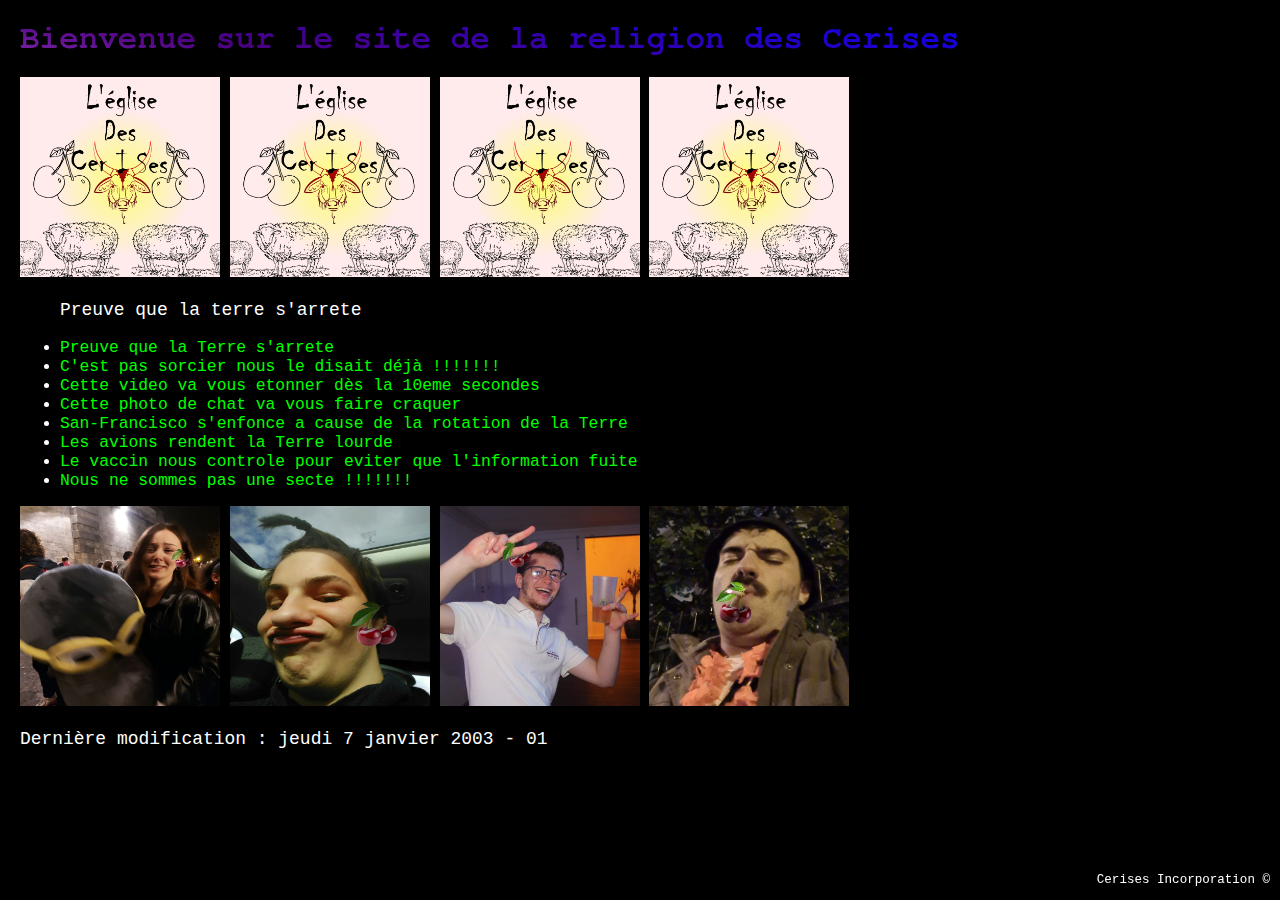
<file: index.html>
<!DOCTYPE html>
<html lang="FR">
    <head>
        <link rel="stylesheet" href="black.css">
        <meta charset="utf-8" />
        <link rel="icon" href="https://risibank.fr/cache/stickers/d903/90351-full.png" type="image/png">
        <title>La terre s'arrete de tourner</title>
  	</head>
	<body>
			<h1>Bienvenue sur le site de la religion des Cerises</h1>
			<img src="Logo_secte.png" height="200px" width="200px" style="display:inline-block;" />
			<img src="Logo_secte.png" height="200px" width="200px" style="display:inline-block;" />
			<img src="Logo_secte.png" height="200px" width="200px" style="display:inline-block;" />
			<img src="Logo_secte.png" height="200px" width="200px" style="display:inline-block;" />
					
			<ul><p>Preuve que la terre s'arrete<a href="https://www.reddit.com/r/GenP/">
			<li><a href="https://www.science-et-vie.com/ciel-et-espace/et-si-la-terre-s-arretait-de-tourner-51009" target="_blank">Preuve que la Terre s'arrete</a></li>
			<li><a href="https://www.google.com/url?sa=t&rct=j&q=&esrc=s&source=web&cd=&cad=rja&uact=8&ved=2ahUKEwiip62susP0AhWMxIUKHXhaDuIQwqsBegQINBAB&url=https%3A%2F%2Fwww.youtube.com%2Fwatch%3Fv%3DdpoManRQNxQ&usg=AOvVaw3IZKZyajAGeQfuquDT9FdD" target="_blank">C'est pas sorcier nous le disait déjà !!!!!!! </a></li>
			<li><a href="https://www.google.com/url?sa=t&rct=j&q=&esrc=s&source=video&cd=&cad=rja&uact=8&ved=2ahUKEwjT8--Lu8P0AhWuz4UKHQIjCyIQtwJ6BAgHEAI&url=https%3A%2F%2Fwww.youtube.com%2Fwatch%3Fv%3DMIDXSHH4_1A&usg=AOvVaw1ivcKzHGacmnFpOBsSRlUr" target="_blank">Cette video va vous etonner dès la 10eme secondes</a></li>
			<li><a href="[data-uri]" target="_blank">Cette photo de chat va vous faire craquer</a></li>
			<li><a href="https://www.presse-citron.net/san-francisco-senfonce-dans-la-terre-pourquoi/" target="_blank">San-Francisco s'enfonce a cause de la rotation de la Terre</a></li>
			<li><a href="https://www.google.com/url?sa=t&rct=j&q=&esrc=s&source=newssearch&cd=&cad=rja&uact=8&ved=2ahUKEwjivbaevcP0AhVJXhoKHcFLBYoQxfQBKAB6BAgDEAI&url=https%3A%2F%2Fwww.linternaute.com%2Fvoyage%2Fpratique%2F2488167-voyage-et-covid-vols-suspendus-depuis-l-afrique-australe-et-protocole-renforce%2F&usg=AOvVaw27AbP9C5d-NuN8EwO4vBIo" target="_blank">Les avions rendent la Terre lourde</a></li>
			<li><a href="https://bonpourlatete.com/actuel/il-est-possible-techniquement-d-injecter-une-puce-5g-via-un-vaccin-mais-impossible-d-en-extraire-des-information" target="_blank">Le vaccin nous controle pour eviter que l'information fuite</a></li>
			<li><a href="https://www.google.com/url?sa=t&rct=j&q=&esrc=s&source=video&cd=&cad=rja&uact=8&ved=2ahUKEwiuhunuvcP0AhXFA2MBHcZLDaIQtwJ6BAgCEAI&url=https%3A%2F%2Fwww.doctissimo.fr%2Fhtml%2Fpsychologie%2Fbien_dans_sa_peau%2F12021-reconnaitre-secte.htm&usg=AOvVaw16UQWjRCPTAODVrarqLy6_" target="_blank">Nous ne sommes pas une secte !!!!!!!</a></li>
			</ul>
			<img src="dehbia.png" height="200px" width="200px" style="display:inline-block;" />
			<img src="mathieu.png" height="200px" width="200px" style="display:inline-block;" />
			<img src="Thomas.png" height="200px" width="200px" style="display:inline-block;" />
			<img src="Edgar.png" height="200px" width="200px" style="display:inline-block;" />	
			
			<p>Dernière modification : jeudi 7 janvier 2003 - 01</p>
    </body>
    <footer>
    	<p>Cerises Incorporation ©</p>
    </footer>
</html>
</file>
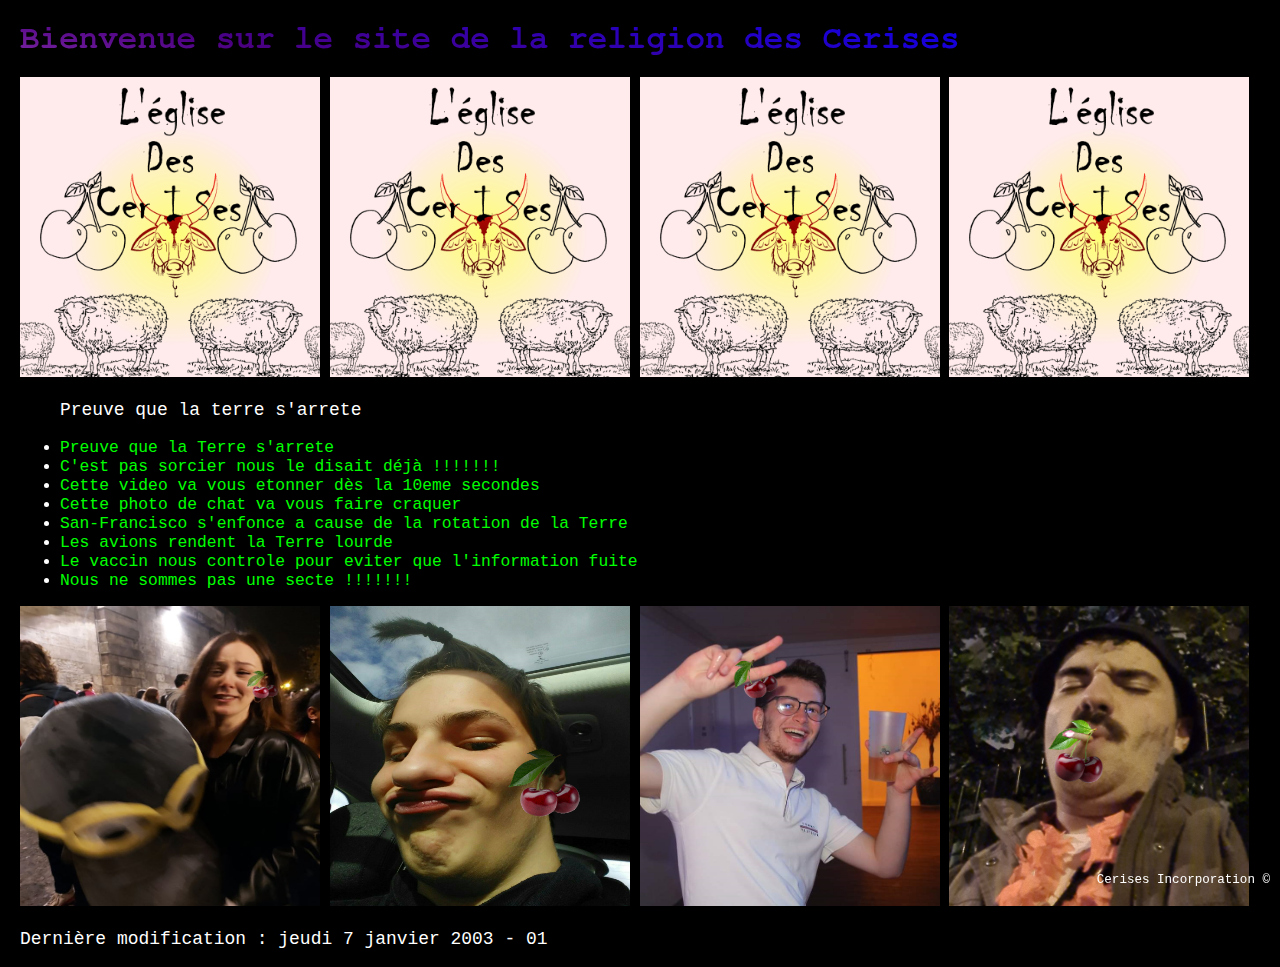
<file: plate.html>
<!DOCTYPE html>
<html lang="FR">
    <head>
        <link rel="stylesheet" href="black.css">
        <meta charset="utf-8" />
        <link rel="icon" href="https://risibank.fr/cache/stickers/d903/90351-full.png" type="image/png">
        <title>La terre s'arrete de tourner</title>
  	</head>
	<body>
			<h1>Bienvenue sur le site de la religion des Cerises</h1>
			<img src="Logo_secte.png" height="300px" width="300px" style="display:inline-block;" />
			<img src="Logo_secte.png" height="300px" width="300px" style="display:inline-block;" />
			<img src="Logo_secte.png" height="300px" width="300px" style="display:inline-block;" />
			<img src="Logo_secte.png" height="300px" width="300px" style="display:inline-block;" />
					
			<ul><p>Preuve que la terre s'arrete<a href="https://www.reddit.com/r/GenP/">
			<li><a href="https://www.science-et-vie.com/ciel-et-espace/et-si-la-terre-s-arretait-de-tourner-51009" target="_blank">Preuve que la Terre s'arrete</a></li>
			<li><a href="https://www.google.com/url?sa=t&rct=j&q=&esrc=s&source=web&cd=&cad=rja&uact=8&ved=2ahUKEwiip62susP0AhWMxIUKHXhaDuIQwqsBegQINBAB&url=https%3A%2F%2Fwww.youtube.com%2Fwatch%3Fv%3DdpoManRQNxQ&usg=AOvVaw3IZKZyajAGeQfuquDT9FdD" target="_blank">C'est pas sorcier nous le disait déjà !!!!!!! </a></li>
			<li><a href="https://www.google.com/url?sa=t&rct=j&q=&esrc=s&source=video&cd=&cad=rja&uact=8&ved=2ahUKEwjT8--Lu8P0AhWuz4UKHQIjCyIQtwJ6BAgHEAI&url=https%3A%2F%2Fwww.youtube.com%2Fwatch%3Fv%3DMIDXSHH4_1A&usg=AOvVaw1ivcKzHGacmnFpOBsSRlUr" target="_blank">Cette video va vous etonner dès la 10eme secondes</a></li>
			<li><a href="[data-uri]" target="_blank">Cette photo de chat va vous faire craquer</a></li>
			<li><a href="https://www.presse-citron.net/san-francisco-senfonce-dans-la-terre-pourquoi/" target="_blank">San-Francisco s'enfonce a cause de la rotation de la Terre</a></li>
			<li><a href="https://www.google.com/url?sa=t&rct=j&q=&esrc=s&source=newssearch&cd=&cad=rja&uact=8&ved=2ahUKEwjivbaevcP0AhVJXhoKHcFLBYoQxfQBKAB6BAgDEAI&url=https%3A%2F%2Fwww.linternaute.com%2Fvoyage%2Fpratique%2F2488167-voyage-et-covid-vols-suspendus-depuis-l-afrique-australe-et-protocole-renforce%2F&usg=AOvVaw27AbP9C5d-NuN8EwO4vBIo" target="_blank">Les avions rendent la Terre lourde</a></li>
			<li><a href="https://bonpourlatete.com/actuel/il-est-possible-techniquement-d-injecter-une-puce-5g-via-un-vaccin-mais-impossible-d-en-extraire-des-information" target="_blank">Le vaccin nous controle pour eviter que l'information fuite</a></li>
			<li><a href="https://www.google.com/url?sa=t&rct=j&q=&esrc=s&source=video&cd=&cad=rja&uact=8&ved=2ahUKEwiuhunuvcP0AhXFA2MBHcZLDaIQtwJ6BAgCEAI&url=https%3A%2F%2Fwww.doctissimo.fr%2Fhtml%2Fpsychologie%2Fbien_dans_sa_peau%2F12021-reconnaitre-secte.htm&usg=AOvVaw16UQWjRCPTAODVrarqLy6_" target="_blank">Nous ne sommes pas une secte !!!!!!!</a></li>
			</ul>
			<img src="dehbia.png" height="300px" width="300px" style="display:inline-block;" />
			<img src="mathieu.png" height="300px" width="300px" style="display:inline-block;" />
			<img src="Thomas.png" height="300px" width="300px" style="display:inline-block;" />
			<img src="Edgar.png" height="300px" width="300px" style="display:inline-block;" />	
			
			<p>Dernière modification : jeudi 7 janvier 2003 - 01</p>
    </body>
    <footer>
    	<p>Cerises Incorporation ©</p>
    </footer>
</html>
</file>
<file: black.css>
html{
cursor: crosshair;
font-size: 102%;
}


body {
background-color : #000000 ;
color : #ffffff ;
font-family:Courier New,sans-serif;
margin-left: 20px;
margin-top: 20px;
}

h1{
/*font-family:Lucida Console,sans-serif;*/
font-family:FreeMono,sans-serif;
  background-image: repeating-linear-gradient(10deg, violet, indigo, blue, green, yellow, orange, red, violet);
  background-size: 500% 500%;
  -webkit-background-clip: text;
  -webkit-text-fill-color: transparent;
  animation: rainbow 5s ease infinite;
  
}


a:link {
  color: #00ff00;
  text-decoration:none
}

/* visited link */
a:visited {
  color: #00ff00;
}

/* mouse over link */
a:hover {
  color: red;
  text-decoration:underline;
  cursor: cell;
}


/* selected link */
a:active {
  color: #00ff00;
}

p{
    font-size: 110%;
}

footer{
position: fixed;
bottom: 0; 
right: 0; 
font-size: 70%;
margin-right: 10px;
}

@keyframes rainbow { 
    0%{background-position:0% 100%}
    25%{background-position:25% 75%}
    50%{background-position:50% 50%}
    75%{background-position:75% 25%}
    100%{background-position:100% 0%}
</file>
